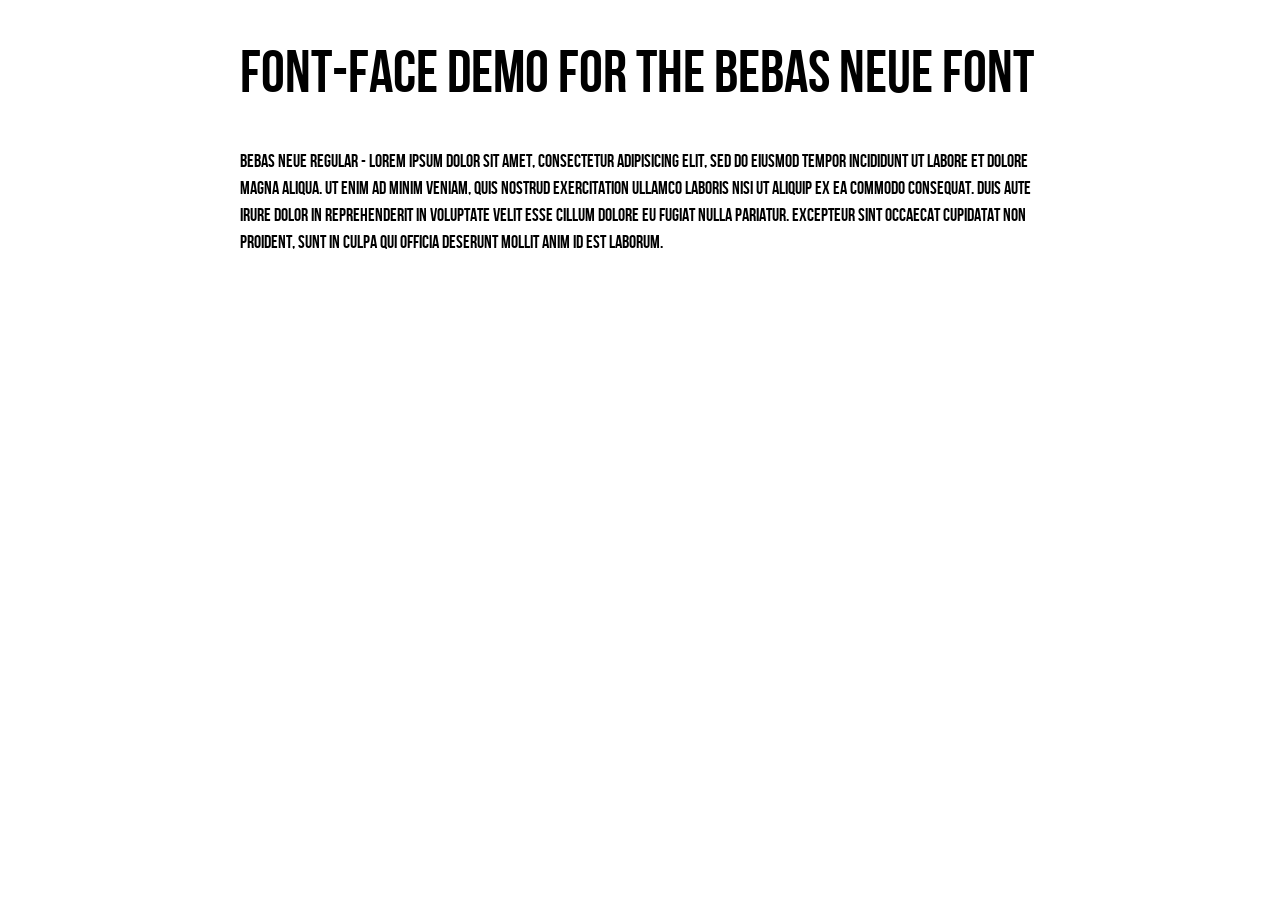
<file: bebas-neue-fontfacekit/demo.html>
<!DOCTYPE html PUBLIC "-//W3C//DTD XHTML 1.0 Strict//EN"
	"http://www.w3.org/TR/xhtml1/DTD/xhtml1-strict.dtd">

<html xmlns="http://www.w3.org/1999/xhtml" xml:lang="en" lang="en">
<head>
	<meta http-equiv="Content-Type" content="text/html; charset=utf-8"/>

	<title>Font Face Demo</title>
	<link rel="stylesheet" href="stylesheet.css" type="text/css" charset="utf-8">
	<style type="text/css" media="screen">
		h1.fontface {font: 60px/68px 'BebasNeueRegular', Arial, sans-serif;letter-spacing: 0;}

		p.style1 {font: 18px/27px 'BebasNeueRegular', Arial, sans-serif;}
		
		#container {
			width: 800px;
			margin-left: auto;
			margin-right: auto;
		}
	</style>
</head>

<body>
	<div id="container">
		<h1 class="fontface">FONT-FACE DEMO FOR THE BEBAS NEUE FONT</h1>
	
	 

	<p class="style1">Bebas Neue Regular - Lorem ipsum dolor sit amet, consectetur adipisicing elit, sed do eiusmod tempor incididunt ut labore et dolore magna aliqua. Ut enim ad minim veniam, quis nostrud exercitation ullamco laboris nisi ut aliquip ex ea commodo consequat. Duis aute irure dolor in reprehenderit in voluptate velit esse cillum dolore eu fugiat nulla pariatur. Excepteur sint occaecat cupidatat non proident, sunt in culpa qui officia deserunt mollit anim id est laborum.</p>

		</div>
</body>
</html>
</file>
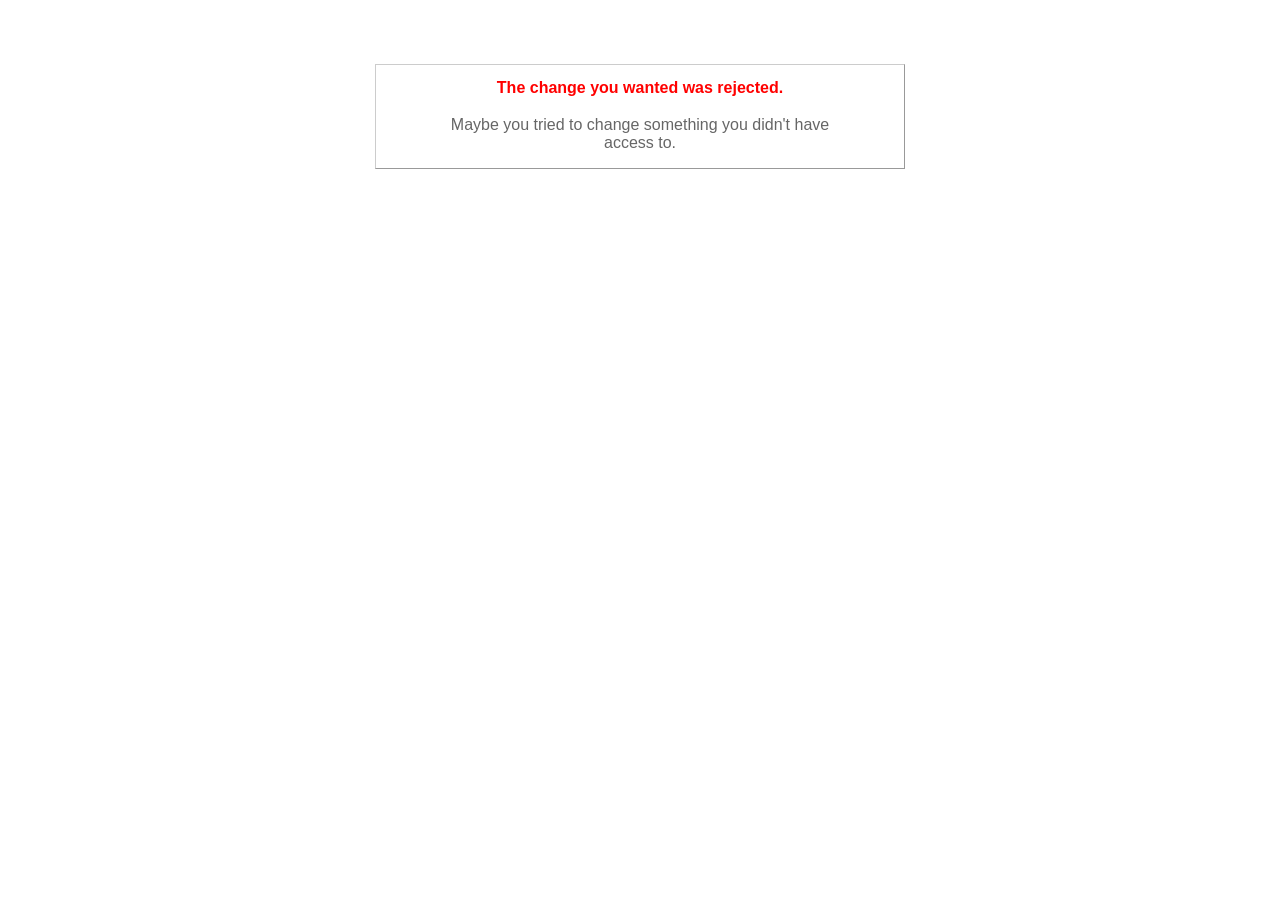
<file: public/422.html>
<!DOCTYPE html>
<html>
<head>
  <title>The change you wanted was rejected (422)</title>
  <style type="text/css">
    body { background-color: #fff; color: #666; text-align: center; font-family: arial, sans-serif; }
    div.dialog {
      width: 25em;
      padding: 0 4em;
      margin: 4em auto 0 auto;
      border: 1px solid #ccc;
      border-right-color: #999;
      border-bottom-color: #999;
    }
    h1 { font-size: 100%; color: #f00; line-height: 1.5em; }
  </style>
</head>

<body>
  <!-- This file lives in public/422.html -->
  <div class="dialog">
    <h1>The change you wanted was rejected.</h1>
    <p>Maybe you tried to change something you didn't have access to.</p>
  </div>
</body>
</html>
</file>
<file: bebas-neue-fontfacekit/stylesheet.css>
/* Generated by Font Squirrel (http://www.fontsquirrel.com) on December 14, 2012 04:41:30 PM America/New_York */



@font-face {
    font-family: 'BebasNeueRegular';
    src: url('BebasNeue-webfont.eot');
    src: url('BebasNeue-webfont.eot?#iefix') format('embedded-opentype'),
         url('BebasNeue-webfont.woff') format('woff'),
         url('BebasNeue-webfont.ttf') format('truetype'),
         url('BebasNeue-webfont.svg#BebasNeueRegular') format('svg');
    font-weight: normal;
    font-style: normal;

}
</file>
